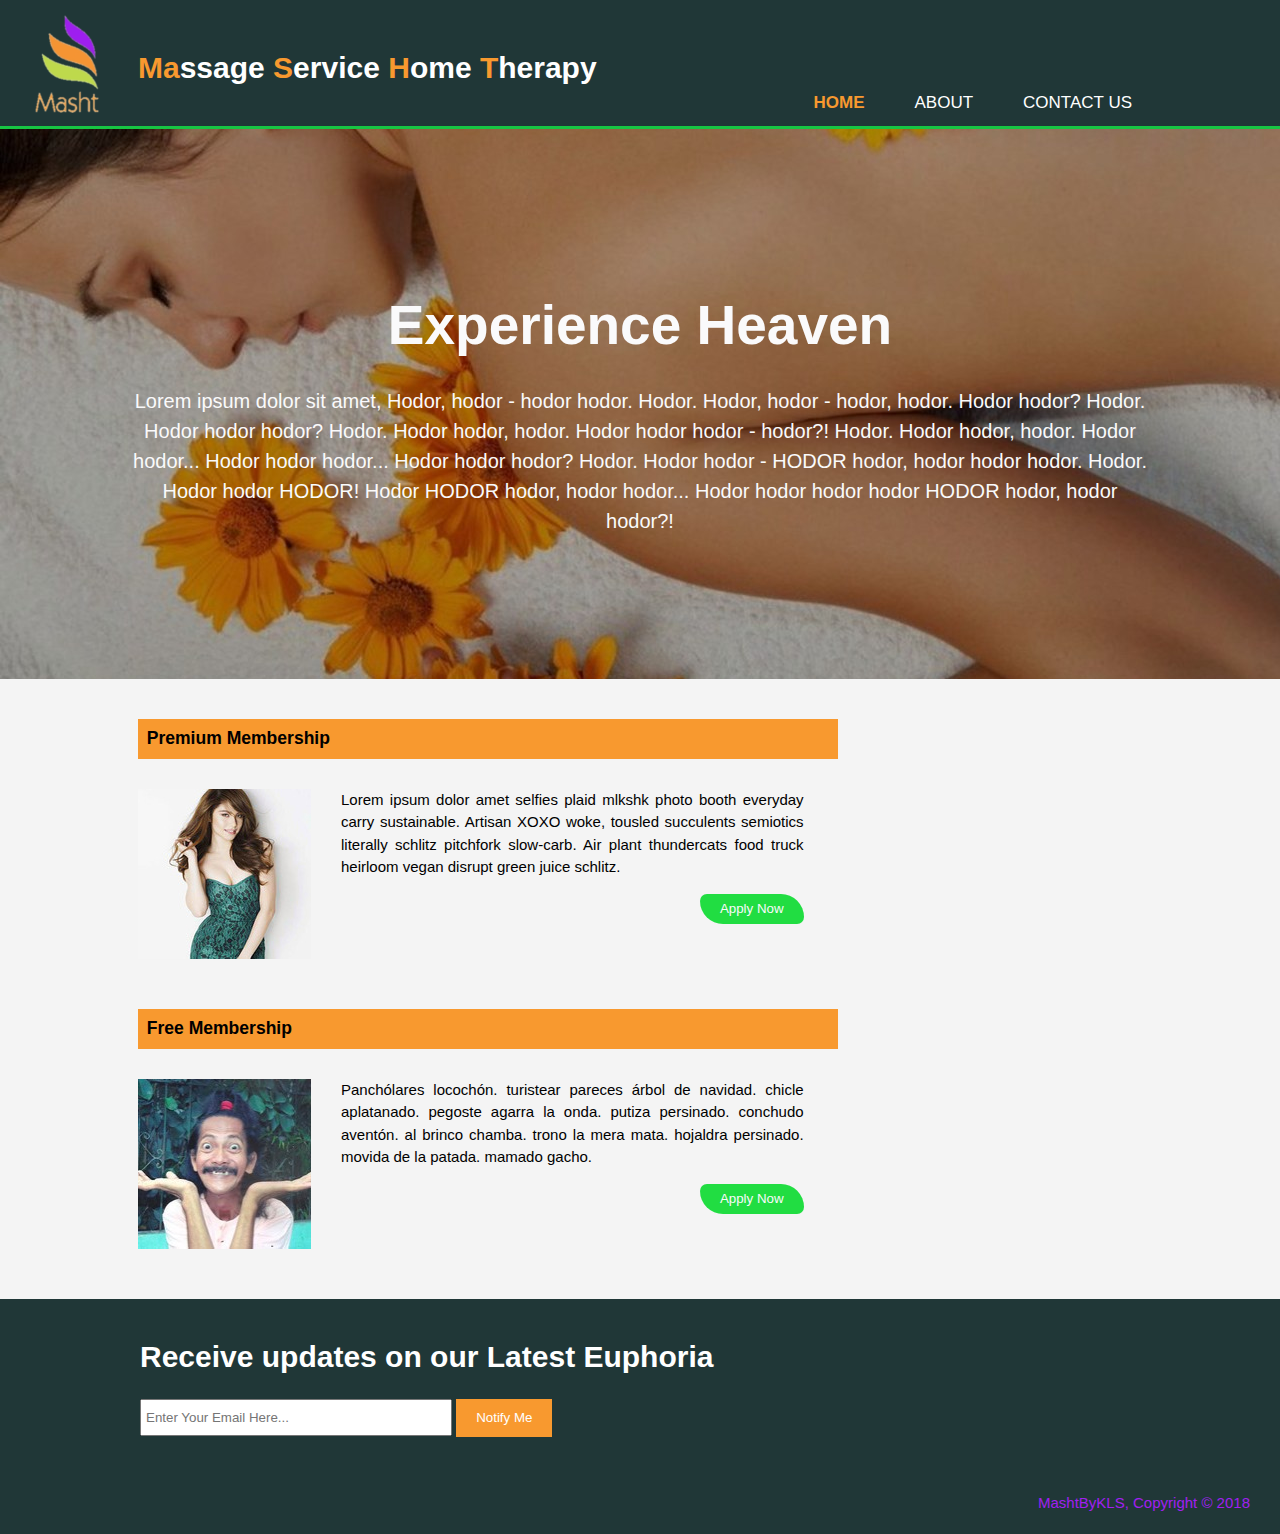
<file: index.html>
<!DOCTYPE html>
<html>
  <head>
    <meta charset="utf-8">
    <meta name="viewport" content="width=device-width">
    <meta name="keywords" content="Masht">
    <meta name="description" content="MAssage Service Home Therapy">
    <meta name="author" content="Kim Lui S.">
    <title>Masht | Welcome</title>
    <link rel="stylesheet" href="./css/style.css">
  </head>
  <body>
    <header>
      <div class="container">
        <div id="branding">
          <img src="./img/masht_logo1.png" style="float:left">
          <h1><span class="highlight">Ma</span>ssage <span class="highlight">S</span>ervice <span class="highlight">H</span>ome <span class="highlight">T</span>herapy</h1>
        </div>
        <nav>
          <ul>
            <li class="current"><a href="index.html">Home</a></li>
            <li><a href="about.html">About</a></li>
            <li><a href="contact.html">Contact Us</a></li>
          </ul>
        </nav>
      </div>
    </header>

    <section id="showcase">
      <div class="container">
        <h1>Experience Heaven</h1>
        <p>Lorem ipsum dolor sit amet, Hodor, hodor - hodor hodor. Hodor. Hodor, hodor - hodor, hodor. Hodor hodor? Hodor. Hodor hodor hodor? Hodor. Hodor hodor, hodor. Hodor hodor hodor - hodor?! Hodor. Hodor hodor, hodor. Hodor hodor... Hodor hodor hodor... Hodor hodor hodor? Hodor. Hodor hodor - HODOR hodor, hodor hodor hodor. Hodor. Hodor hodor HODOR! Hodor HODOR hodor, hodor hodor... Hodor hodor hodor hodor HODOR hodor, hodor hodor?! </p>
      </div>
    </section>

    <section id="categories">
      <div class="container">
        <div class="categ">
          <h3>&ensp;Premium Membership</h3>
          <img src="./img/jes.jpg" style="float:left">
          <p>Lorem ipsum dolor amet selfies plaid mlkshk photo booth everyday carry sustainable. Artisan XOXO woke, tousled succulents semiotics literally schlitz pitchfork slow-carb. Air plant thundercats food truck heirloom vegan disrupt green juice schlitz.</p>
          <button type="submit" class="b_apply" style="float: right";>Apply Now</button>
        </div>
        <div class="categ">
          <h3>&ensp;Free Membership</h3>
          <img src="./img/ren.jpg" style="float:left">
          <p>Panchólares locochón. turistear pareces árbol de navidad. chicle aplatanado. pegoste agarra la onda. putiza persinado. conchudo aventón. al brinco chamba. trono la mera mata. hojaldra persinado. movida de la patada. mamado gacho.</p>
          <button type="submit" class="b_apply" style="float: right";>Apply Now</button>
        </div>
      </div>
    </section>

    <section id="newsletter">
      <div class="container">
        <h1>Receive updates on our Latest Euphoria</h1>
        <form>
          <input type="email" placeholder="Enter Your Email Here...">
          <button type="submit" class="b_submit">Notify Me</button>
        </form>
      </div>
    </section>

    <footer>
      <p>MashtByKLS, Copyright &copy; 2018</p>
    </footer>
  </body>
</html>
</file>
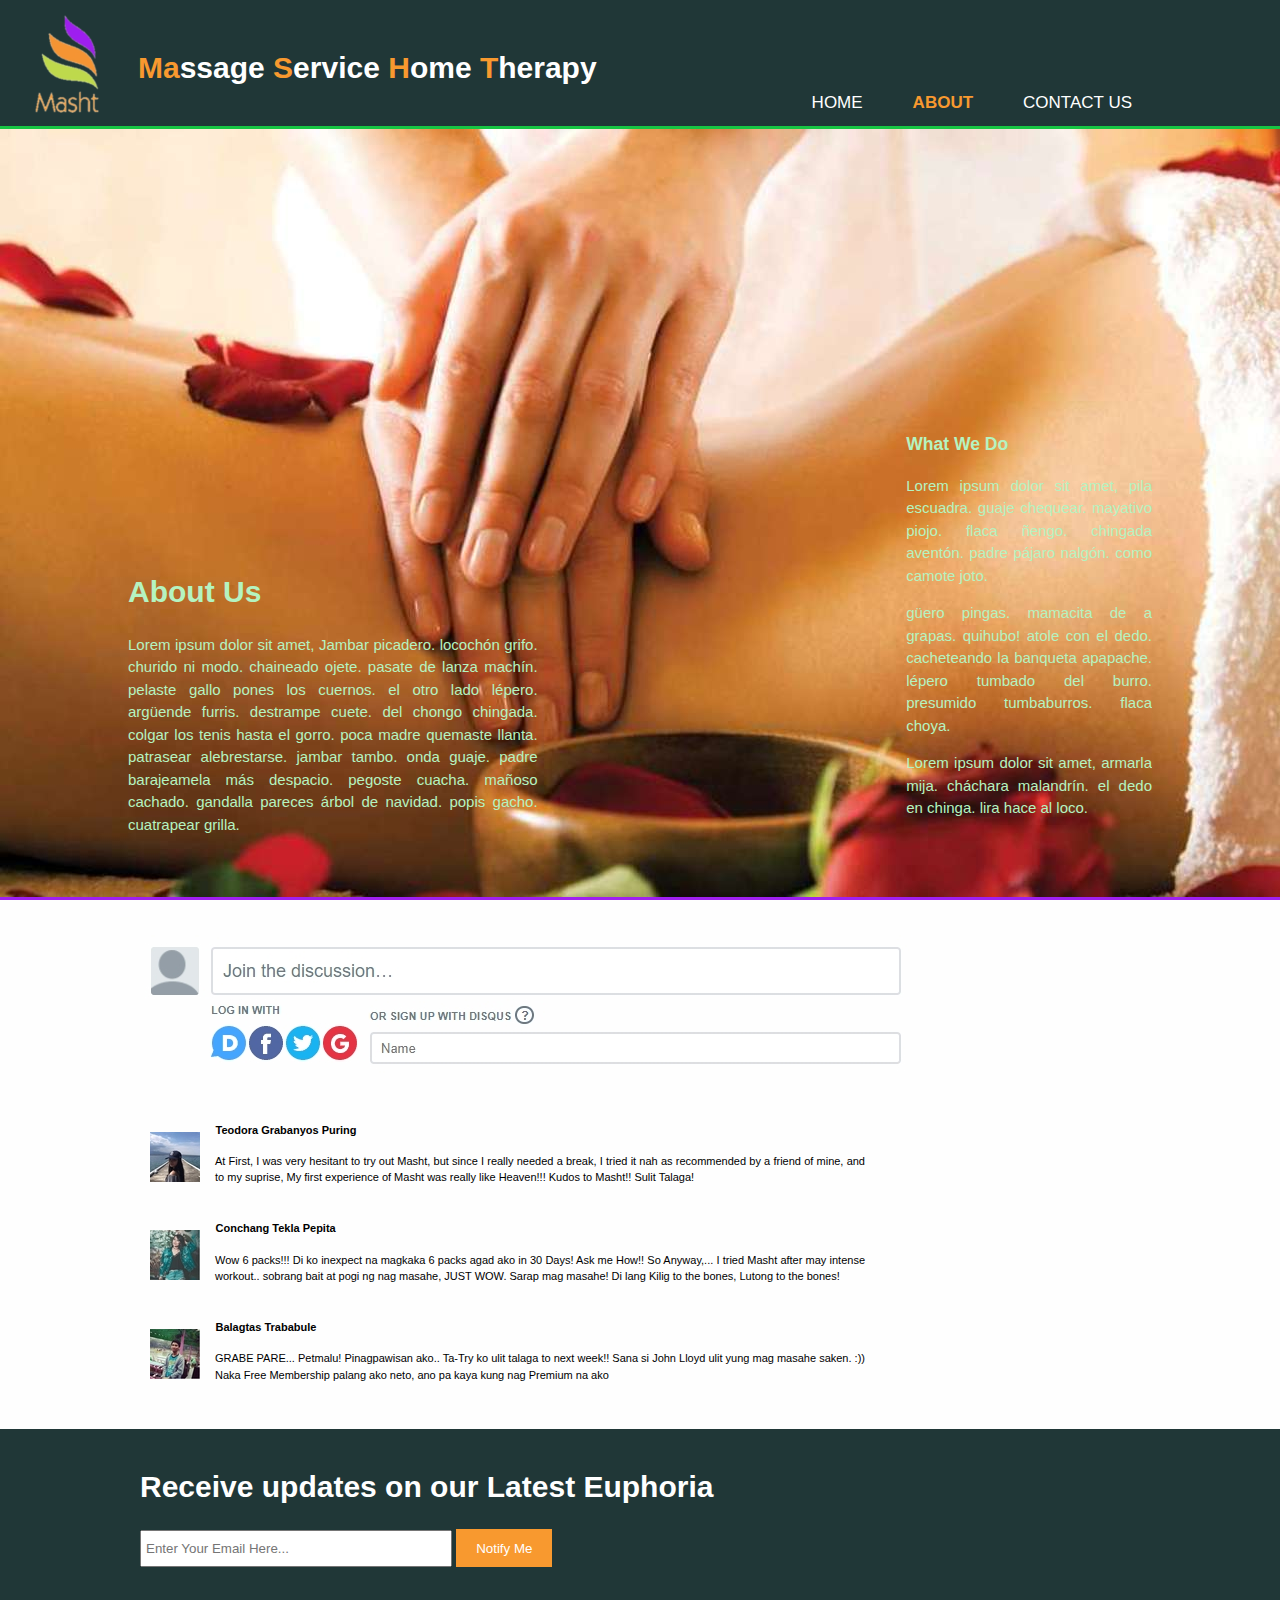
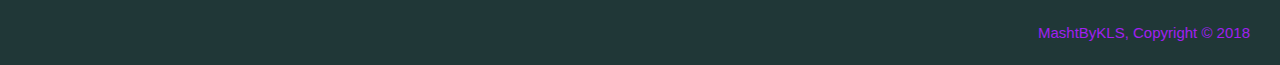
<file: about.html>
<!DOCTYPE html>
<html>
  <head>
    <meta charset="utf-8">
    <meta name="viewport" content="width=device-width">
    <meta name="keywords" content="Masht">
    <meta name="description" content="MAssage Service Home Therapy">
    <meta name="author" content="Kim Lui S.">
    <title>Masht | About</title>
    <link rel="stylesheet" href="./css/style.css">
  </head>
  <body>
    <header>
      <div class="container">
        <div id="branding">
          <img src="./img/masht_logo1.png" style="float:left">
          <h1><span class="highlight">Ma</span>ssage <span class="highlight">S</span>ervice <span class="highlight">H</span>ome <span class="highlight">T</span>herapy</h1>
        </div>
        <nav>
          <ul>
            <li><a href="index.html">Home</a></li>
            <li class="current"><a href="about.html">About</a></li>
            <li><a href="contact.html">Contact Us</a></li>
          </ul>
        </nav>
      </div>
    </header>

    <section id="main">
      <div class="container">
        <article id="col_main">
          <h1 class="page-title">About Us</h1>
          <p>
            Lorem ipsum dolor sit amet, Jambar picadero. locochón grifo. churido ni modo. chaineado ojete. pasate de lanza machín. pelaste gallo pones los cuernos. el otro lado lépero. argüende furris. destrampe cuete. del chongo chingada. colgar los tenis hasta el gorro. poca madre quemaste llanta. patrasear alebrestarse. jambar tambo. onda guaje. padre barajeamela más despacio. pegoste cuacha. mañoso cachado. gandalla pareces árbol de navidad. popis gacho. cuatrapear grilla.
          </p>
        </article>

        <aside id="col_side">
          <h3>What We Do</h3>
          <p>Lorem ipsum dolor sit amet, pila escuadra. guaje chequear. mayativo piojo. flaca ñengo. chingada aventón. padre pájaro nalgón. como camote joto.</p>
          <p>güero pingas. mamacita de a grapas. quihubo! atole con el dedo. cacheteando la banqueta apapache. lépero tumbado del burro. presumido  tumbaburros. flaca choya.</p>
          <p>Lorem ipsum dolor sit amet, armarla mija. cháchara malandrín. el dedo en chinga. lira hace al loco.</p>
          </aside>
      </div>
    </section>


    <section id="Comms">
      <div class="Comments">

        <div class="fb_header">
          <img src="./img/sec.jpg">
        </div>

        <div class="fb_com">
          <img src="./img/p1.jpg">
          <h4>&ensp;Teodora Grabanyos Puring</h4>
          <p>At First, I was very hesitant to try out Masht, but since I really needed a break, I tried it nah as recommended by a friend of mine, and to my suprise, My first experience of Masht was really like Heaven!!! Kudos to Masht!! Sulit Talaga!</p>
        </div>

        <div class="fb_com">
          <img src="./img/p2.jpg">
          <h4>&ensp;Conchang Tekla Pepita</h4>
          <p>Wow 6 packs!!! Di ko inexpect na magkaka 6 packs agad ako in 30 Days! Ask me How!! So Anyway,... I tried Masht after may intense workout.. sobrang bait at pogi ng nag masahe, JUST WOW. Sarap mag masahe! Di lang Kilig to the bones, Lutong to the bones!</p>
        </div>

        <div class="fb_com">

          <h4><img src="./img/p3.jpg">&ensp;Balagtas Trababule</h4>
          <p>GRABE PARE... Petmalu! Pinagpawisan ako.. Ta-Try ko ulit talaga to next week!! Sana si John Lloyd ulit yung mag masahe saken. :)) Naka Free Membership palang ako neto, ano pa kaya kung nag Premium na ako</p>
        </div>
      </div>
    </section>

    <section id="newsletter">
      <div class="container">
        <h1>Receive updates on our Latest Euphoria</h1>
        <form>
          <input type="email" placeholder="Enter Your Email Here...">
          <button type="submit" class="b_submit">Notify Me</button>
        </form>
      </div>
    </section>

    <footer>
      <p>MashtByKLS, Copyright &copy; 2018</p>
    </footer>
  </body>
</html>
</file>
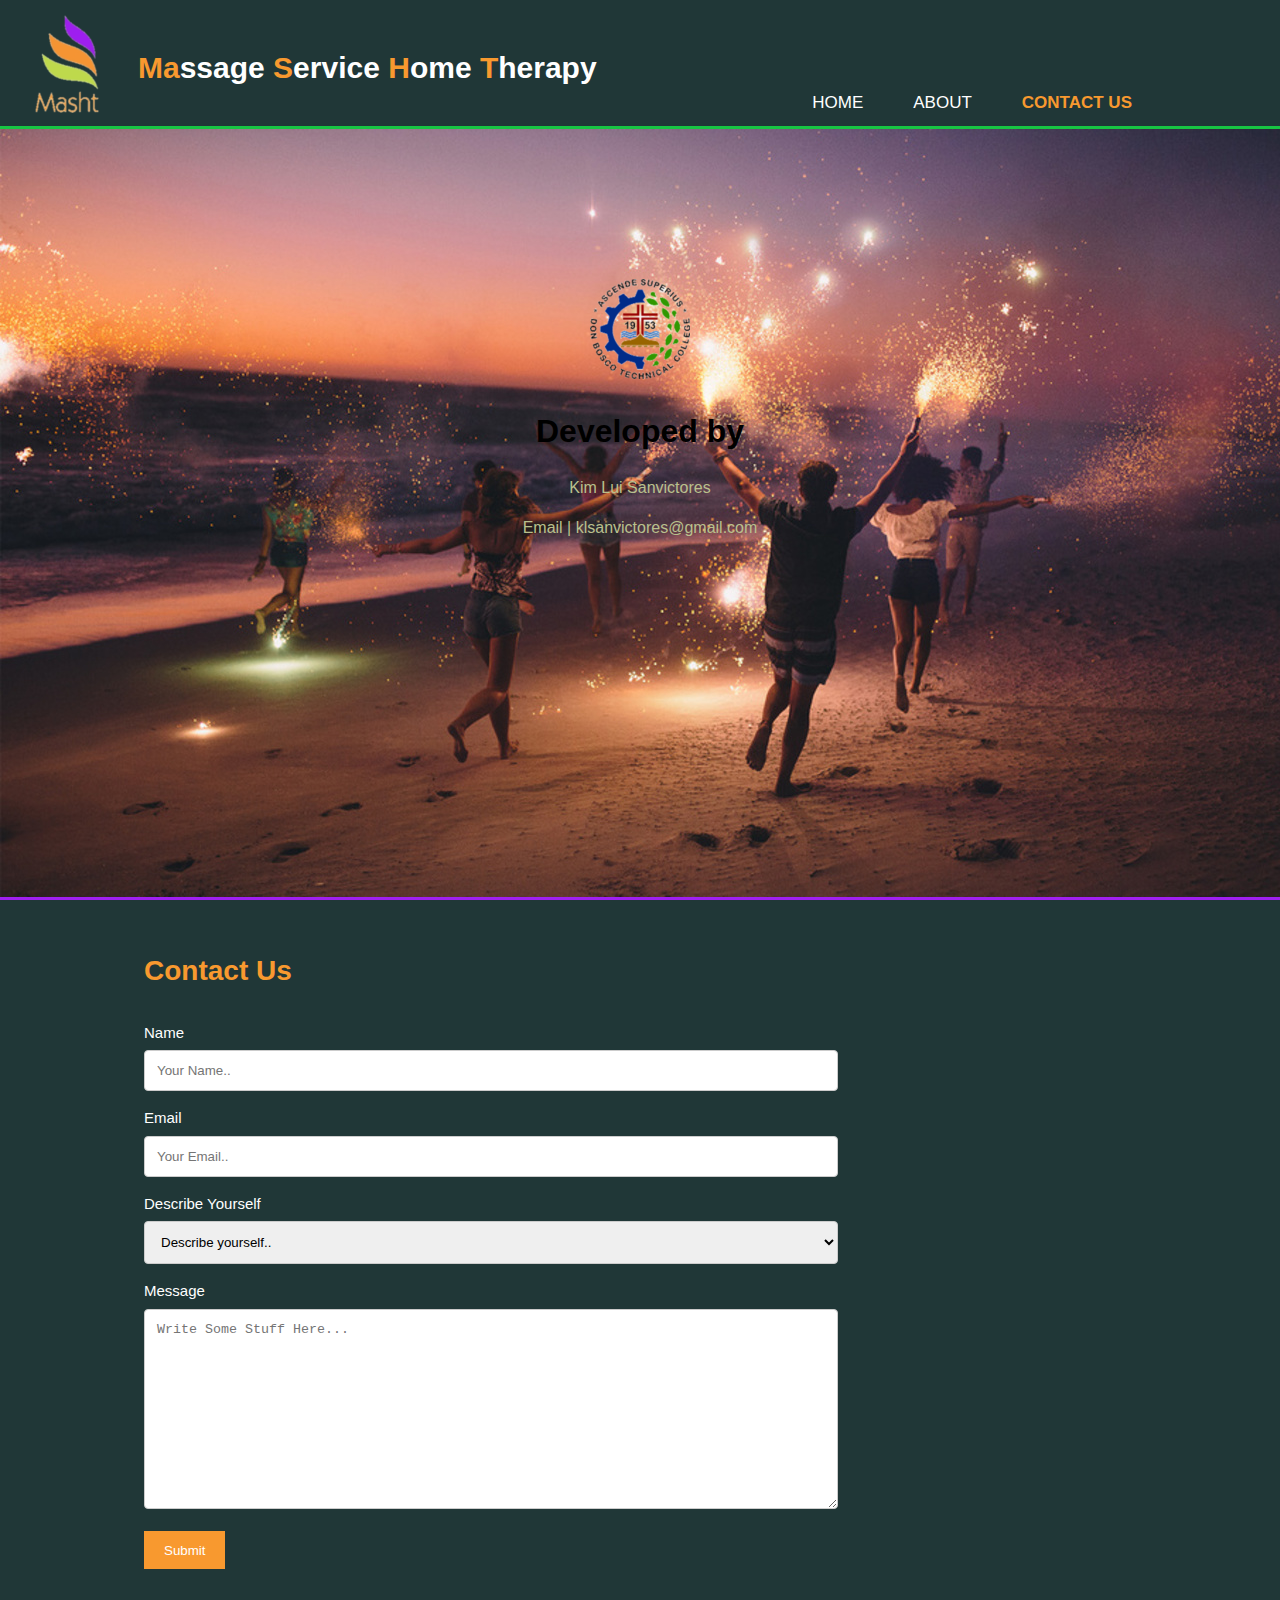
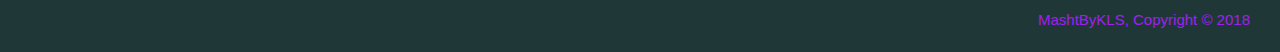
<file: contact.html>
<!DOCTYPE html>
<html>
  <head>
    <meta charset="utf-8">
    <meta name="viewport" content="width=device-width">
    <meta name="keywords" content="Masht">
    <meta name="description" content="MAssage Service Home Therapy">
    <meta name="author" content="Kim Lui S.">
    <title>Masht | Contact</title>
    <link rel="stylesheet" href="./css/style.css">
  </head>
  <body>
    <header>
      <div class="container">
        <div id="branding">
          <img src="./img/masht_logo1.png" style="float:left">
          <h1><span class="highlight">Ma</span>ssage <span class="highlight">S</span>ervice <span class="highlight">H</span>ome <span class="highlight">T</span>herapy</h1>
        </div>
        <nav>
          <ul>
            <li><a href="index.html">Home</a></li>
            <li><a href="about.html">About</a></li>
            <li class="current"><a href="contact.html">Contact Us</a></li>
          </ul>
        </nav>
      </div>
    </header>

    <section id="dev">
      <div class="container">
        <article id="devInfo">
          <img src="./img/dbtc.png">
            <h1 class="page-title">Developed by</h1>
            <p>Kim Lui Sanvictores</p>
            <p>Email | klsanvictores@gmail.com</p>
        </article>
      </div>
    </section>


    <section id="contact">
      <div class="container">
        <h1>Contact Us</h1>
        <form>

          <label>Name</label><br>
          <input type="text" placeholder="Your Name..">

          <br><label>Email</label><br>
          <input type="text" placeholder="Your Email..">

          <br><label>Describe Yourself</label><br>
          <select>
            <option>Describe yourself..</option>
            <option>I have Cash</option>
            <option>Pembarya</option>
          </select>

          <div>
            <label>Message</label><br>
            <textarea placeholder="Write Some Stuff Here..." style="height:200px"></textarea>
          </div>
            <button type="submit" class="b_submit">Submit</button>

        </form>
      </div>
    </section>

    <footer>
      <p>MashtByKLS, Copyright &copy; 2018</p>
    </footer>
  </body>
</html>
</file>
<file: css/style.css>
body{
  font: 15px/1.5 Arial, Helvetica,Tahoma;
  padding:0;
  margin:0;
  background-color:#f4f4f4;
}


/* Global */
.container{
  width:80%;
  margin:auto;
  overflow:hidden;
}

header ul{
  margin: 0;
  padding:0;
}



/* Header */
header{
  background:#203737;
  color:#ffffff;
  padding-top:30px;
  min-height:80px;
  border-bottom:#17C543 3px solid;
}

header a{
  color:#ffffff;
  text-decoration:none;
  text-transform: uppercase;
  font-size:17px;
}

header li{
  float:left;
  display:inline;
  padding: 0 20px 0 30px;
}

header #branding h1{
  margin:0;
  padding-top: 15px;
  padding-left: 10px;
}

header #branding img{
  position:absolute;
  left:0;
  top:0;
  margin-left: 35px;
  margin-top: 15px;

}

header nav{
  float:right;
  color:#1C1C1C;
  padding-bottom: 10px;
}

header .highlight, header .current a{
  color:#F8992F;
  font-weight:bold;
}

header a:hover{
  color:#D3D3D3;
  font-weight:bold;
}



/* Home */
#showcase{
  min-height:550px;
  background:url('../img/show.jpg') no-repeat 0 -350px;
  text-align:center;
  color:#FAFAFB;
}

#showcase h1{
  margin-top:155px;
  font-size:55px;
  margin-bottom:10px;
}

#showcase p{
  font-size:20px;
}

 #categories h3{
   margin-top:30px;
   margin-bottom: 30px;
   vertical-align: middle;
   width:700px;
   height:40px;
   background:#F8992F;
   display : flex;
   align-items : center;
 }

 #categories .categ{
   width:65%;
   text-align: justify;
   padding: 10px;
 }

 .b_apply{
   height:30px;
   background:#21DD42;
   border:0;
   border-radius: 15px 50px;
   padding-left: 20px;
   padding-right:20px;
   color:#FAFAFB;
 }

 .b_apply:hover {
   box-shadow: 1px 5px 10px;
   color: #A020F0;
}

 #categories .categ img{
  margin-right: 30px;
  padding-bottom: 10px;
  margin-bottom: 40px;
}



/*Newsletter */
.b_submit{
  height:38px;
  background-color:#F8992F;
  border: 0;
  padding-left: 20px;
  padding-right: 20px;
  color: #ffffff;
}

.b_submit:hover {background-color: #87510B;}

#newsletter{
  padding:15px;
  color:#ffffff;
  background:#203737;
}

#newsletter form {
  margin-bottom:20px;
}

#newsletter input[type="email"]{
  padding:4px;
  height:25px;
  width:300px;
}

/* About */
#main{
  min-height:768px;
  background:url('../img/massage.jpg') no-repeat;
  border-bottom:#A020F0 3px solid;
}

article#col_main{
  float: left;
  margin-top: 420px;
  width: 40%;
  text-align:justify;
  color:#B5F3C0;
}

aside#col_side{
  float: right;
  margin-top: 285px;
  width: 24%;
  text-align:justify;
  color:#B5F3C0;
}

/* Comment Section */
#Comms{
  padding:15px;
  background:#FEFEFE;
}

#Comms .fb_header img{
  padding: 20px;
  margin-left: 110px;
}

#Comms .fb_com{
  width:68%;
  text-align: justify;
  font-size: 11px;
}

#Comms .fb_com img{
  float: left;
  margin-left: 135px;
  padding-bottom: : 20px;
  padding-right: 10px;
  padding-top: 10px;
}

#Comms .fb_com  p{
  margin-left: 200px;
  padding-bottom: 20px;
}


/* Contact Us */
#dev{
  min-height:768px;
  background:url('../img/devpic2.jpg') no-repeat;
  border-bottom:#A020F0 3px solid;
}

article#devInfo,
article#devInfo img{
  text-align: center;
  margin-top: 75px;
  font-size: 16px;
}
article#devInfo p{
  padding-bottom: : 5px;
  color: #B9C08D;
}

#contact{
  padding:20px;
  color:#ffffff;
  background:#203737;
}

#contact h1{
  margin-top: 30px;
  margin-bottom:  30px;
  font-size: 28px;
  color: #F8992F;
}

#contact form input[type=text], select, textarea {
    width: 70%;
    padding: 12px;
    border: 1px solid #CCC;       /* Gray border */
    border-radius: 4px;           /* Rounded borders */
    box-sizing: border-box;       /* So padding and width stays in place */
    margin-top: 6px;
    margin-bottom: 16px;
    resize: vertical              /* Allow vertically resize the textarea */
}



/* Footer */
footer{
  padding:5px;
  padding-right: 30px;
  color: #A020F0;
  background-color:#203737;
  text-align: right;
}
</file>
